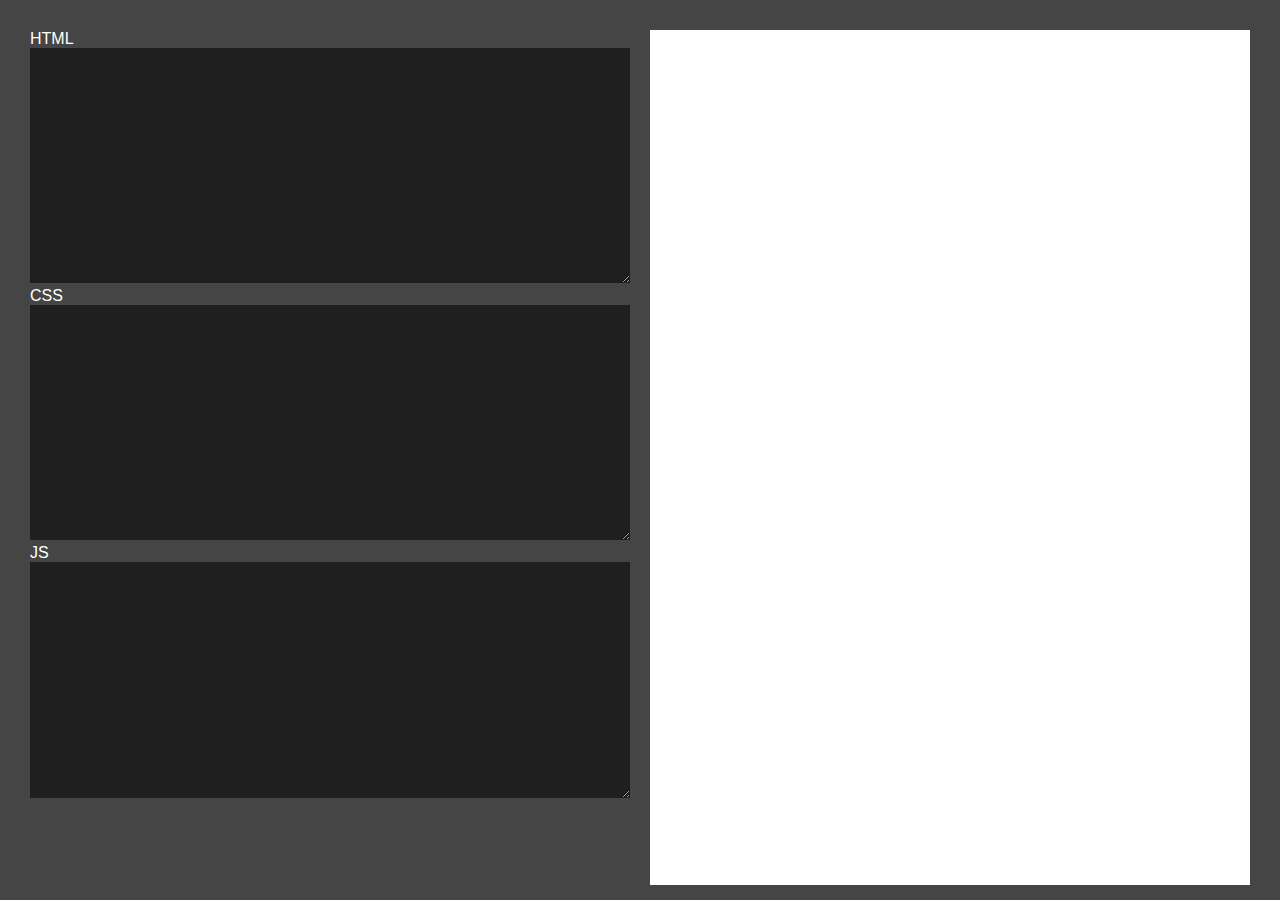
<file: index.html>
<!DOCTYPE html>
<html lang="en">
  <head>
    <meta charset="UTF-8" />
    <meta name="viewport" content="width=device-width, initial-scale=1.0" />
    <title>Editor</title>
    <link rel="stylesheet" href="style.css">
  </head>
  <body>
    <div class="container">
      <div class="left">
        <label>HTML</label>
        <textarea id="html-code" onkeyup="run()"></textarea><br />
        <label>CSS</label>
        <textarea id="Css-code" onkeyup="run()"></textarea><br />
        <label>JS</label>
        <textarea id="JS-code" onkeyup="run()"></textarea>
      </div>
      <div class="right">
        <iframe id="output"></iframe>
      </div>
    </div>
    <script src="script.js"></script> 
  </body>
</html>
</file>
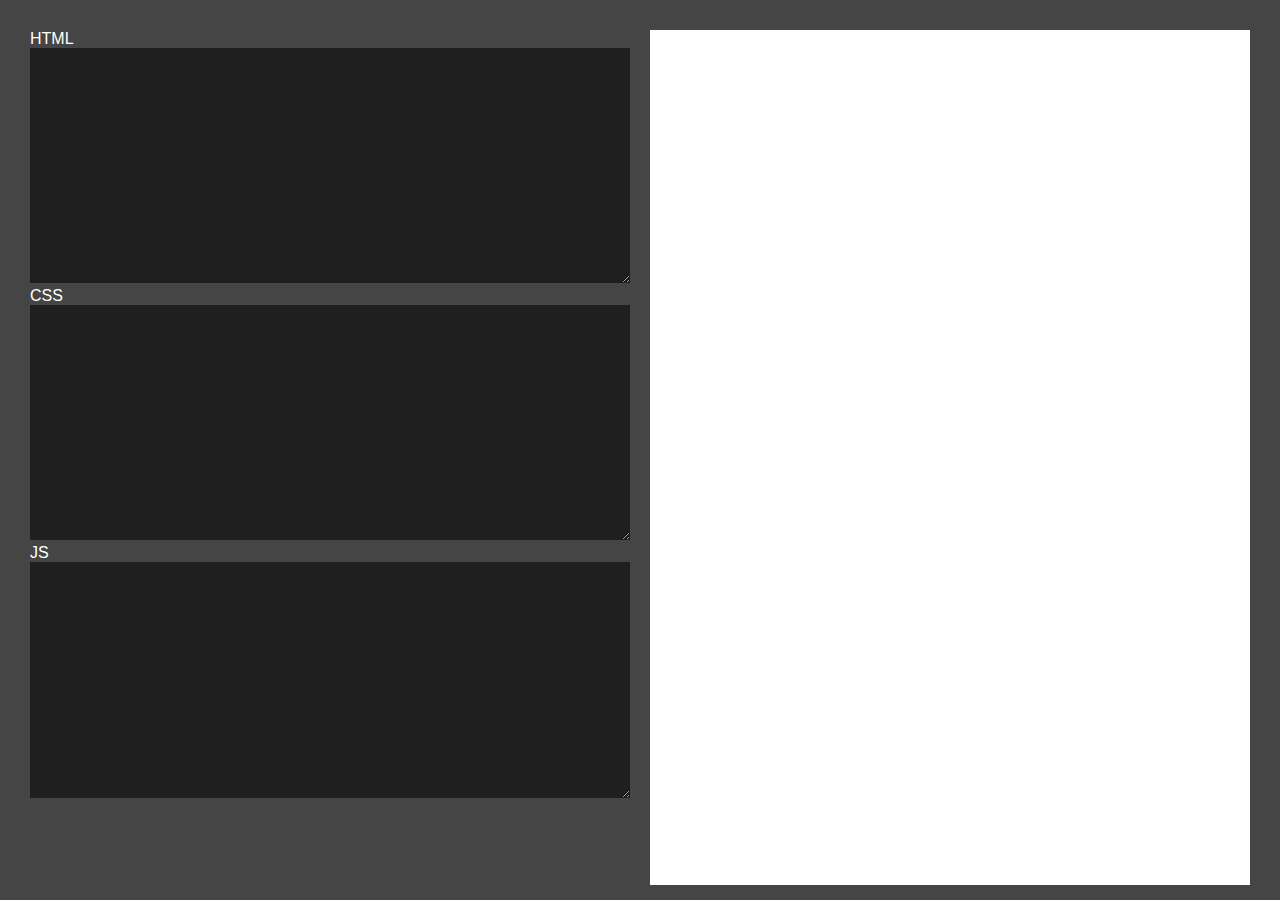
<file: com.html>
<!DOCTYPE html>
<html lang="en">
  <head>
    <meta charset="UTF-8" />
    <meta name="viewport" content="width=device-width, initial-scale=1.0" />
    <title>Editor</title>
  </head>
  <style>
    * {
      margin: 0;
      padding: 0;
      font-family: "Poppins", sans-serif;
      box-sizing: border-box;
    }
    body {
      background-color: #454545;
      color: #fff;
    }
    .container {
      width: 100%;
      height: 100vh;
      padding: 20px;
      display: flex;
    }

    .left,
    .right {
      flex-basis: 50%;
      padding: 10px;
    }
    textarea {
      width: 100%;
      height: 28%;
      background-color: #1f1f1f;
      color: #fff;
      padding: 10px 20px;
      border: 0;
      outline: 0;
      font-size: 18px;
    }
    iframe {
      width: 100%;
      height: 95vh;
      background-color: #fff;
      border: 0;
      outline: 0;
    }
  </style>
  <body>
    <div class="container">
      <div class="left">
        <label>HTML</label>
        <textarea id="html-code" onkeyup="run()"></textarea><br />
        <label>CSS</label>
        <textarea id="Css-code" onkeyup="run()"></textarea><br />
        <label>JS</label>
        <textarea id="JS-code" onkeyup="run()"></textarea>
      </div>
      <div class="right">
        <iframe id="output"></iframe>
      </div>
    </div>

    <script>
      function run() {
        let htmlcode = document.getElementById("html-code").value;
        let CssCode = document.getElementById("Css-code").value;
        let jsCode = document.getElementById("JS-code").value;
        let output = document.getElementById("output");

        output.contentDocument.body.innerHTML =
          htmlcode + "<style>" + CssCode + "</style>";

        output.contentWindow.eval(jsCode);
      }
    </script>
  </body>
</html>
</file>
<file: style.css>
* {
      margin: 0;
      padding: 0;
      font-family: "Poppins", sans-serif;
      box-sizing: border-box;
    }
    body {
      background-color: #454545;
      color: #fff;
    }
    .container {
      width: 100%;
      height: 100vh;
      padding: 20px;
      display: flex;
    }

    .left,
    .right {
      flex-basis: 50%;
      padding: 10px;
    }
    textarea {
      width: 100%;
      height: 28%;
      background-color: #1f1f1f;
      color: #fff;
      padding: 10px 20px;
      border: 0;
      outline: 0;
      font-size: 18px;
    }
    iframe {
      width: 100%;
      height: 95vh;
      background-color: #fff;
      border: 0;
      outline: 0;
    }
</file>
